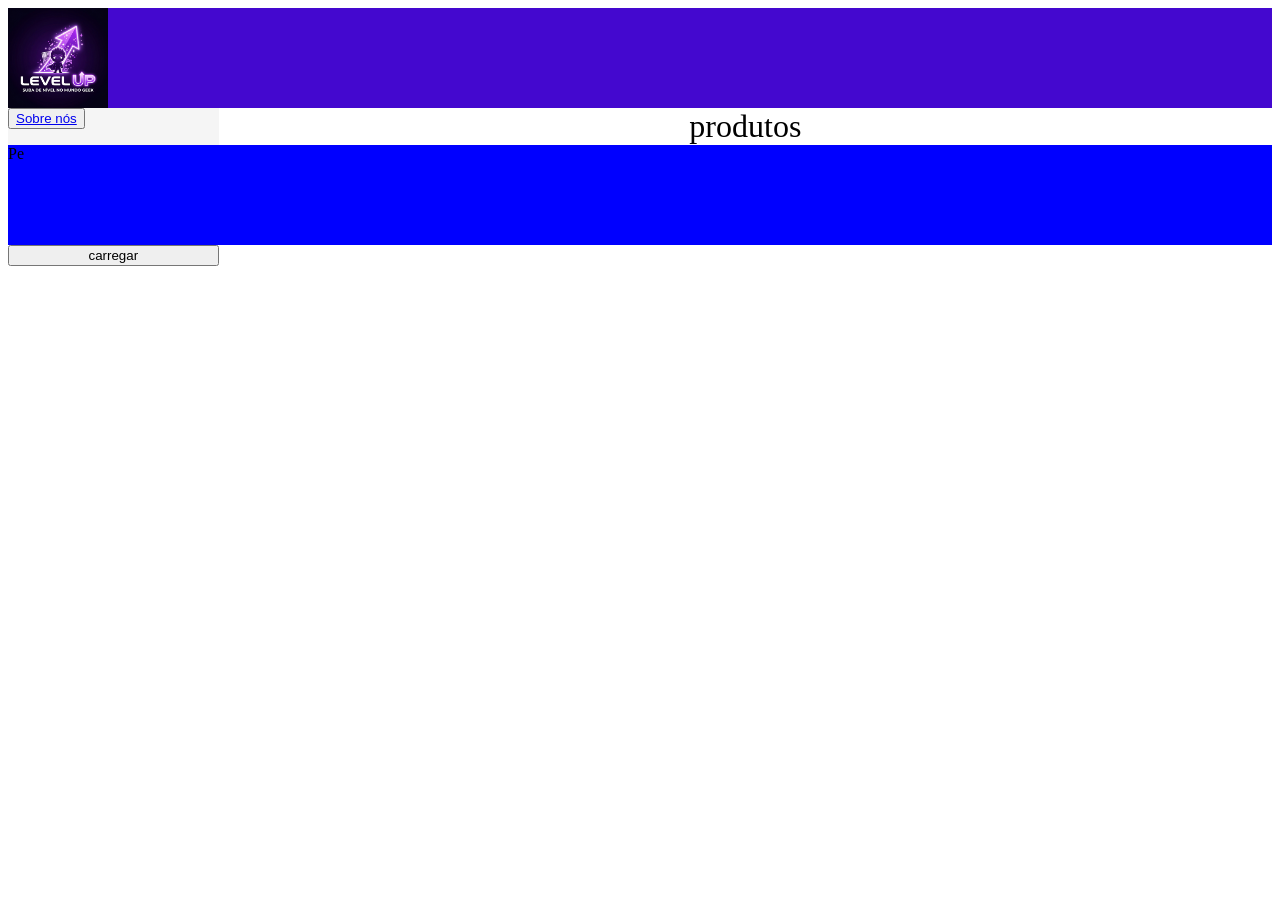
<file: index.html>
<!DOCTYPE html>
<html lang="pt-br">

<head>
    <meta charset="UTF-8">
    <meta name="viewport" content="width=device-width, initial-scale=1.0">
    <title>level up</title>
    <link rel="stylesheet" href="index.css">
</head>

<body>
    <header><img src="imagem/levelup.mnt.png" alt="" class="logoo"></header>

    

    <aside>
        <button type="button" class="sobre"><a href="sobre.html">Sobre nós</a></button:submit>
    </aside>
    <main>

        <div id="destino"></div>

        <div class="letra">
            produtos

        </div>
    </main>
    <footer>Pe</footer>

    <button type="button" onclick="cafe()">carregar</button>
    <script src="script.js"></script>
</body>

</html>
</file>
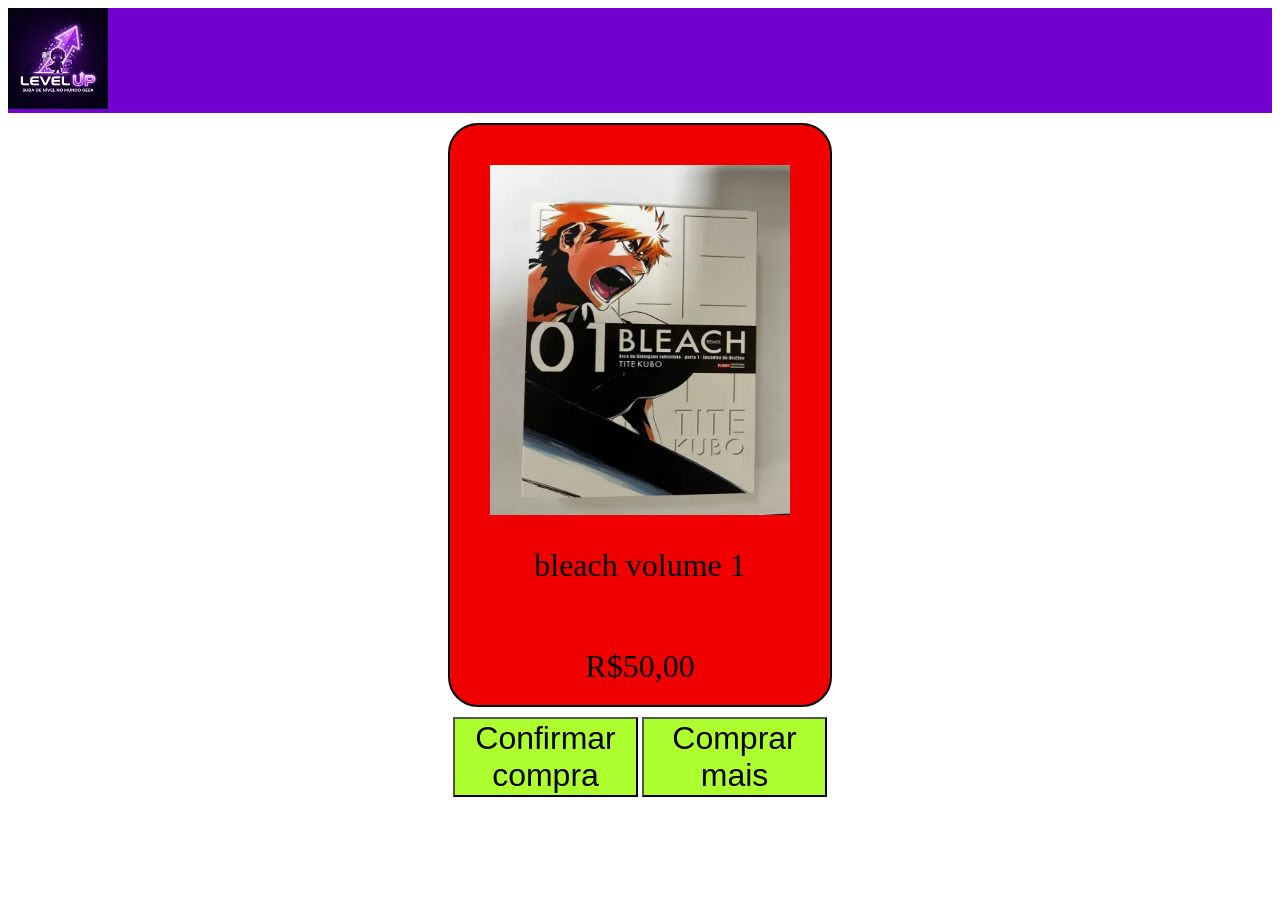
<file: carrinho.html>
<!DOCTYPE html>
<html lang="en">
<head>
    <meta charset="UTF-8">
    <meta name="viewport" content="width=device-width, initial-scale=1.0">
    <link rel="stylesheet" href="carrinho.css">
    <title>Carrinho</title>
</head>
<body>
        <header><img src="imagem/levelup.mnt.png" alt="" class="logoo"></header>
    <center>
        <div class="card">
                <img src="imagem/bleach.nlg.webp" class="produto">
                <p class="descricao" id="play">bleach volume 1</p>
                <p class="preco" id="Pplay">R$50,00</p>
        </div>
        <div>
            <button class="b_carrinho">Confirmar compra</button>
            <button class="b_carrinho" > <a href="index.html"></a> Comprar mais</button>
        </div>
    </center>
</body>
</html>
</file>
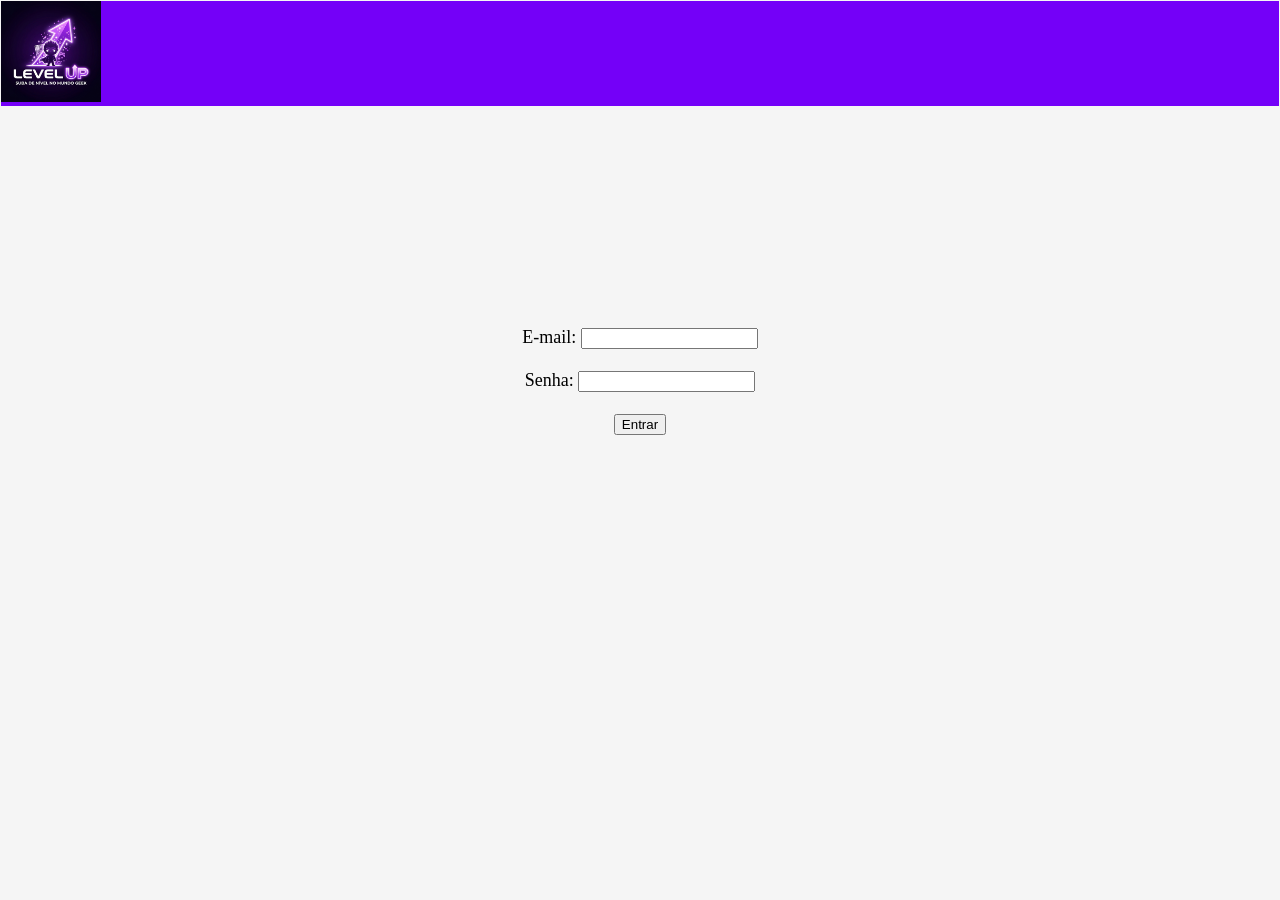
<file: login.html>
<!DOCTYPE html>
<html lang="en">
<head>
    <meta charset="UTF-8">
    <meta name="viewport" content="width=device-width, initial-scale=1.0">
    <link rel="stylesheet" href="login.css">
    <title>Login</title>
</head>
<body>
    <header><img src="imagem/levelup.mnt.png" alt="" class="logoo"></header>
    <main>
        <center>    
            <div class="loginn">
                    <label for="email">E-mail:</label>
                    <input type="email" id="email" name="email" required>
                </div>

                <br> <div>
                    <label for="password">Senha:</label>
                    <input type="password" id="password" name="password" required>
                </div>

                <br>

                <button type="submit">Entrar</button>
        </center>
    </main>
</body>
</html>
</file>
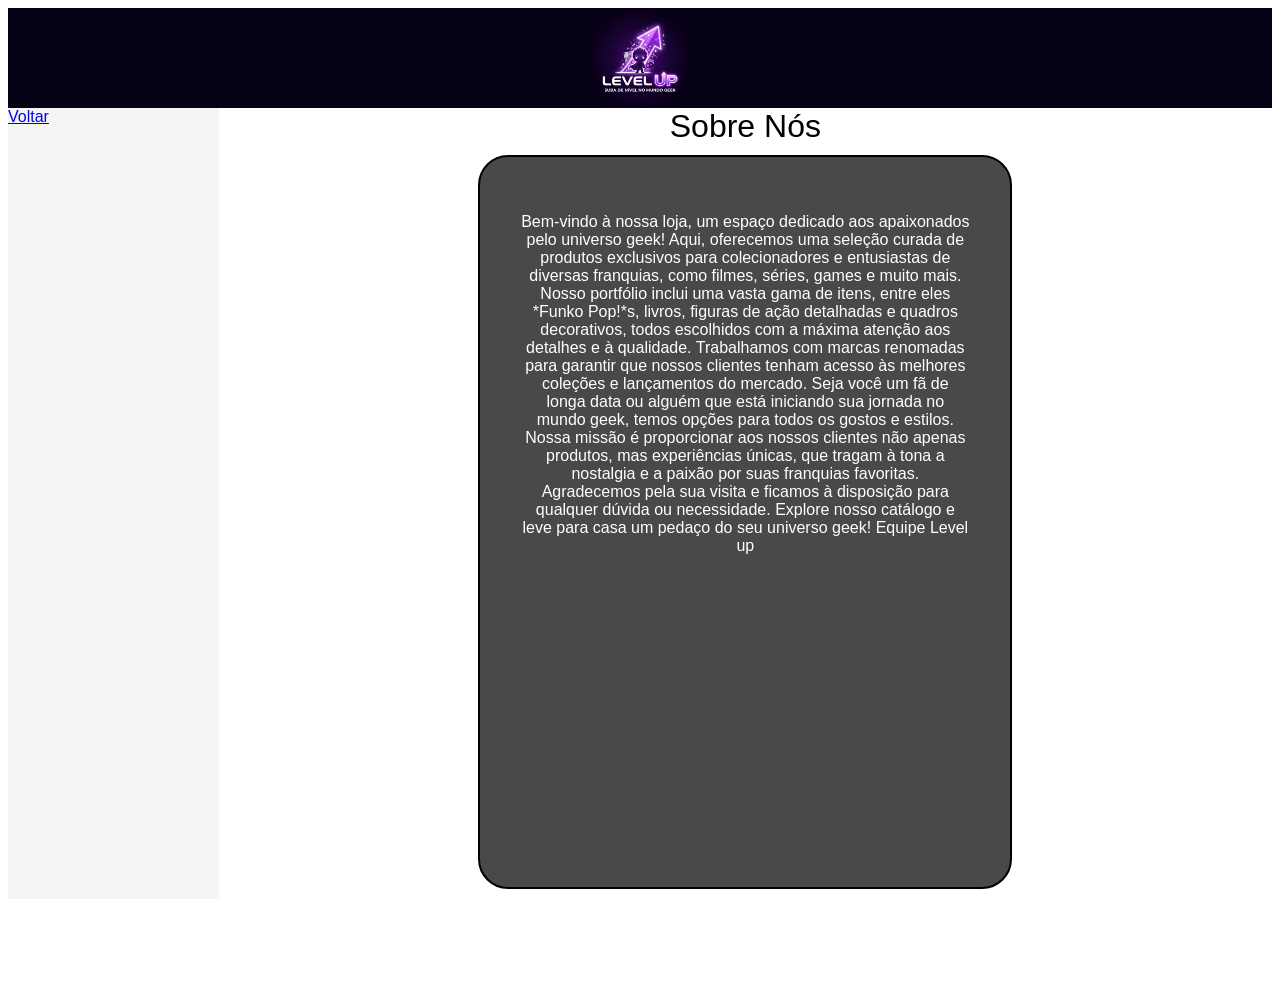
<file: sobre.html>
<!DOCTYPE html>
<html lang="en">

<head>
    <meta charset="UTF-8">
    <meta name="viewport" content="width=device-width, initial-scale=1.0">
    <title>sobre nos</title>
    <link rel="stylesheet" href="sobre.css">
</head>

<body>
    <header>
        <a href="index.html"><img src="imagem/levelup.mnt.png" alt="" class="logoo"></a>
    </header>
    <aside>
        <button:submit class="voltarr"><a href="index.html">Voltar</a></button:submit>
    </aside>
    <main>
        <div class="letra">
            Sobre Nós
        </div>
        <div class="mae">
            <div class="card">
                <p>
                    Bem-vindo à nossa loja, um espaço dedicado aos apaixonados pelo universo geek! Aqui, oferecemos uma
                    seleção curada de produtos exclusivos para colecionadores e entusiastas de diversas franquias, como
                    filmes, séries, games e muito mais.
                    Nosso portfólio inclui uma vasta gama de itens, entre eles *Funko Pop!*s, livros, figuras de ação
                    detalhadas e quadros decorativos, todos escolhidos com a máxima atenção aos detalhes e à qualidade.
                    Trabalhamos com marcas renomadas para garantir que nossos clientes tenham acesso às melhores
                    coleções e lançamentos do mercado.
                    Seja você um fã de longa data ou alguém que está iniciando sua jornada no mundo geek, temos opções
                    para todos os gostos e estilos. Nossa missão é proporcionar aos nossos clientes não apenas produtos,
                    mas experiências únicas, que tragam à tona a nostalgia e a paixão por suas franquias favoritas.
                    Agradecemos pela sua visita e ficamos à disposição para qualquer dúvida ou necessidade. Explore
                    nosso catálogo e leve para casa um pedaço do seu universo geek!
                    Equipe Level up
                </p>
            </div>
    </main>
</body>

</html>
</file>
<file: index.css>
body {
    display: grid;
    grid-template-areas:
        "cabeca cabeca"
        "braco corpo"
        "peh peh";
    grid-template-rows: 100px auto 100px;
    grid-template-columns: 1fr 5fr;
}

header {
    grid-area: cabeca;
    background-color: rgb(68, 8, 207);
}

main {
    grid-area: corpo;
    background-color: white;
}

aside {
    grid-area: braco;
    background-color: whitesmoke;
}

footer {
    grid-area: peh;
    background-color: blue;

}

.li {
    display: flex;
    flex-direction: column;
    gap: 30px;
    font-size: x-large;
    color: inherit;
    text-decoration: none;
}

.menu {
    text-align: center;
    font-size: xx-large;
}

.mae {
    display: flex;
    flex-wrap: wrap;
    justify-content: center;
}

.letra {
    font-size: xx-large;
    text-align: center;
}

.sobree{
    text-decoration: none;
    font-family: Arial, Helvetica, sans-serif;

}

.logoo{
    height: auto;
    width: 100px;
}

.card {
    display: flex;
    flex-direction: column;
    justify-content: space-between;
    padding: 40px;
    align-items: center;
    border: 2px solid black;
    background-color: rgb(240, 1, 1);
    width: 450px;
    height: 650px;
    border-radius: 30px;
    text-align: center;
    margin: 10px;
}

.produto {
    width: 300px;
    height: 300px;
}

.nome {
    font-size: xx-large;
    color: black;
}

.descricao {
    font-size: x-large;
    color: rgb(0, 0, 0);
}

.preco {
    font-size: xx-large;
    color: rgb(0, 0, 0);
}

.botao {
    font-size: xx-large;
    background-color: orange;
    width: 200px;
    color: inherit;
    text-decoration: none;
}

.letra_botao {
    display: block;
    color: inherit;
    text-decoration: none;
}

@media only screen and (max-width: 900px) {
    body {
        display: grid;
        grid-template-areas:
            "cabeca"
            "braco"
            "corpo"
            "peh";
        grid-template-rows: 100px 50px auto 100px;
        grid-template-columns: auto;
    }
}

@media only screen and (max-width: 600px) {
    body {
        display: grid;
        grid-template-areas:
            "cabeca"
            "corpo"
            "peh";
        grid-template-rows: 100px auto 100px;
        grid-template-columns: auto;
    }

    aside {
        display: none;
    }
}
</file>
<file: carrinho.css>
.card {
    display: flex;
    flex-direction: column;
    justify-content: space-between;
    padding: 40px;
    align-items: center;
    border: 2px solid black;
    background-color: rgb(240, 0, 0);
    width: 300px;
    height: 500px;
    border-radius: 30px;
    text-align: center;
    margin: 10px;
}
body{
    justify-content: center;
}   
header {
    grid-area: cabeca;
    background-color: rgb(114, 0, 207);
}
.logoo{
    height: auto;
    width: 100px;
}
.letra {
    font-size: xx-large;
    text-align: center;
}
.produto {
    width: 300px;
    height: 350px;
}
.nome {
    font-size: xx-large;
    color: black;
}
.descricao {
    font-size: xx-large;
    color: rgb(0, 0, 0);
}

.preco {
    font-size: xx-large;
    color: rgb(0, 0, 0);
}
.botao {
    font-size: xx-large;
    background-color: orange;
    width: 200px;
    color: inherit;
    text-decoration: none;
}

.letra_botao {
    display: block;
    color: inherit;
    text-decoration: none;
}  
@media only screen and (max-width: 900px) {
    body {
        grid-template-areas:
            "cabeca"
            "corpo"
            "peh";
        grid-template-rows: 100px auto 100px;
        grid-template-columns: auto;
    }
}

@media only screen and (max-width: 600px) {
    body {
        grid-template-areas:
            "cabeca"
            "corpo"
            "peh";
        grid-template-rows: 100px auto 100px;
        grid-template-columns: auto;
    }

    aside {
        display: none;
    }
}  
.b_carrinho{
    font-size: xx-large;
    background-color: greenyellow;
    width: 185px;
    color: inherit;
    text-decoration: none;
}
</file>
<file: login.css>
body{
    justify-content: center;
    background-color: whitesmoke;
    margin: 2%;
}   
header {
    grid-area: cabeca;
    background-color: rgb(116, 0, 248);
    margin: -2%;
}
.logoo{
    height: auto;
    width: 100px;
}
.letra {
    font-size: xx-large;
    text-align: center;
}
@media only screen and (max-width: 900px) {
    body {
        grid-template-areas:
            "cabeca"
            "corpo"
            "peh";
        grid-template-rows: 100px auto 100px;
        grid-template-columns: auto;
    }
}

@media only screen and (max-width: 600px) {
    body {
        grid-template-areas:
            "cabeca"
            "corpo"
            "peh";
        grid-template-rows: 100px auto 100px;
        grid-template-columns: auto;
    }

    aside {
        display: none;
    }
}  
main{
    justify-content: center;
    height: 400px;
    font-size: large;
}
.loginn{
    text-align: center;
    margin-top: 20%;
}
</file>
<file: sobre.css>
body {
    display: grid;
    grid-template-areas:
        "cabeca cabeca"
        "braco corpo"
        "peh peh";
    grid-template-rows: 100px auto 100px;
    grid-template-columns: 1fr 5fr;
}

header {
    grid-area: cabeca;
    background-color: rgba(5, 2, 21);
    display: flex;
    justify-content: center;
}

main {
    grid-area: corpo;
    background-color: white;
}

aside {
    grid-area: braco;
    background-color: whitesmoke;
}

footer {
    grid-area: peh;
    background-color: rgb(157, 0, 255);

}

.li {
    display: flex;
    flex-direction: column;
    gap: 30px;
    font-size: x-large;
    color: inherit;
    text-decoration: none;
}

.menu {
    text-align: center;
    font-size: xx-large;
}

.mae {
    display: flex;
    flex-wrap: wrap;
    justify-content: center;
}

.letra {
    font-size: xx-large;
    text-align: center;
    font-family: Arial, Helvetica, sans-serif;
    
}

.logoo{
    height: auto;
    width: 100px;
}

.voltarr{
    text-decoration: none;
    font-family: Arial, Helvetica, sans-serif;
}

.card {
    display: flex;
    flex-direction: column;
    justify-content: space-between;
    padding: 40px;
    align-items: center;
    border: 2px solid black;
    background-color: rgb(74, 72, 72);
    width: 450px;
    height: 650px;
    border-radius: 30px;
    text-align: center;
    margin: 10px;
    font-family: Arial, Helvetica, sans-serif;
    color: white;
}

.produto {
    width: 300px;
    height: 300px;
}

.nome {
    font-size: xx-large;
    color: black;
}

.descricao {
    font-size: x-large;
    color: rgb(0, 0, 0);
}

.preco {
    font-size: xx-large;
    color: rgb(0, 0, 0);
}

.botao {
    font-size: xx-large;
    background-color: rgb(157, 0, 255);
    width: 200px;
    color: inherit;
    text-decoration: none;
}

.letra_botao {
    display: block;
    color: inherit;
    text-decoration: none;
}

@media only screen and (max-width: 900px) {
    body {
        display: grid;
        grid-template-areas:
            "cabeca"
            "braco"
            "corpo"
            "peh";
        grid-template-rows: 100px 50px auto 100px;
        grid-template-columns: auto;
    }
}

@media only screen and (max-width: 600px) {
    body {
        display: grid;
        grid-template-areas:
            "cabeca"
            "corpo"
            "peh";
        grid-template-rows: 100px auto 100px;
        grid-template-columns: auto;
    }

    aside {
        display: none;
    }
}
</file>
